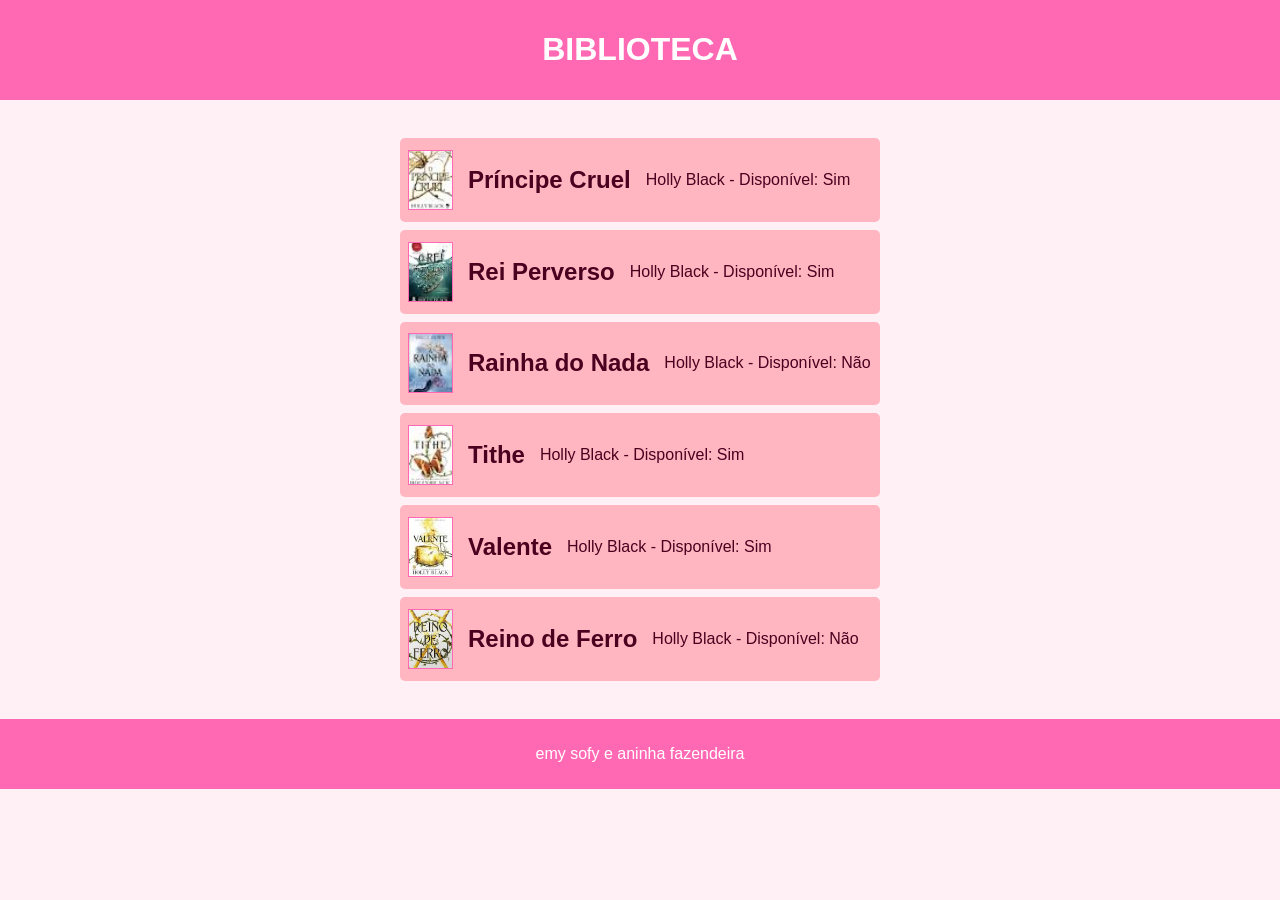
<file: index.html>
<!DOCTYPE html>
<html lang="pt-BR">
<head>
    <meta charset="UTF-8">
    <meta name="viewport" content="width=device-width, initial-scale=1.0">
    <title>Biblioteca</title>
    <link rel="stylesheet" href="style.css">
</head>
<body>

    <header>
        <h1>BIBLIOTECA</h1>
    </header>

    <main>

        <article class="livro">
            <a href="formulario.html?livro=principe">
                <img src="img/pc.jpg" alt="Capa Príncipe Cruel">
                <h2>Príncipe Cruel</h2>
                <p>Holly Black - Disponível: Sim</p>
            </a>
        </article>

        <article class="livro">
            <a href="formulario.html?livro=rei">
                <img src="img/rp.jpg" alt="Capa Rei Perverso">
                <h2>Rei Perverso</h2>
                <p>Holly Black - Disponível: Sim</p>
            </a>
        </article>

        <article class="livro">
            <img src="img/rdn.jpg" alt="Capa Rainha do Nada">
            <h2>Rainha do Nada</h2>
            <p>Holly Black - Disponível: Não</p>
        </article>

        <article class="livro">
            <a href="formulario.html?livro=tithe">
                <img src="img/tithe.jpg" alt="Capa Tithe">
                <h2>Tithe</h2>
                <p>Holly Black - Disponível: Sim</p>
            </a>
        </article>

        <article class="livro">
            <a href="formulario.html?livro=valente">
                <img src="img/valente.jpg" alt="Capa Valente">
                <h2>Valente</h2>
                <p>Holly Black - Disponível: Sim</p>
            </a>
        </article>

        <article class="livro">
            <img src="img/rdf.jpg" alt="Capa Reino de Ferro">
            <h2>Reino de Ferro</h2>
            <p>Holly Black - Disponível: Não</p>
        </article>

    </main>

    <footer>
        <p>emy sofy e aninha fazendeira</p>
    </footer>

</body>
</html>
</file>
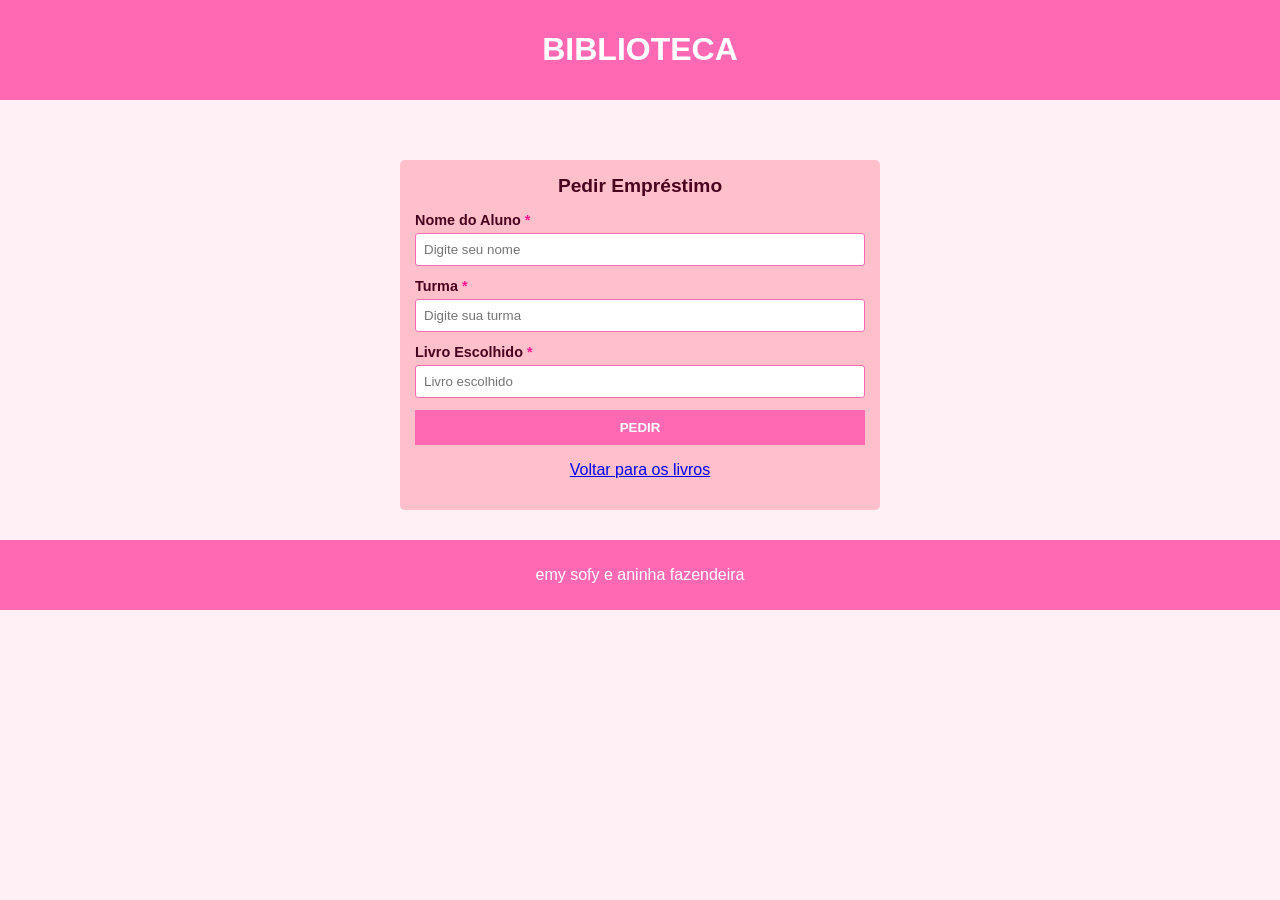
<file: formulario.html>
<!DOCTYPE html>
<html lang="pt-BR">
<head>
    <meta charset="UTF-8">
    <meta name="viewport" content="width=device-width, initial-scale=1.0">
    <title>Empréstimo de Livros</title>
    <link rel="stylesheet" href="style.css">
</head>
<body>

    <header>
        <h1>BIBLIOTECA</h1>
    </header>

    <main>

        <form id="form" onsubmit="enviarPedido(event)">

            <h2>Pedir Empréstimo</h2>

            <div class="campo">
                <label for="nome">Nome do Aluno <span class="marcador">*</span></label>
                <input type="text" id="nome" placeholder="Digite seu nome" required>
            </div>

            <div class="campo">
                <label for="turma">Turma <span class="marcador">*</span></label>
                <input type="text" id="turma" placeholder="Digite sua turma" required>
            </div>

            <div class="campo">
                <label for="livro">Livro Escolhido <span class="marcador">*</span></label>
                <input type="text" id="livro" placeholder="Livro escolhido" required readonly>
            </div>

            <button type="submit">PEDIR</button>

            <p class="voltar">
                <a href="index.html">Voltar para os livros</a>
            </p>

        </form>

    </main>

    <footer>
        <p>emy sofy e aninha fazendeira</p>
    </footer>

    <script src="script.js"></script>

</body>
</html>
</file>
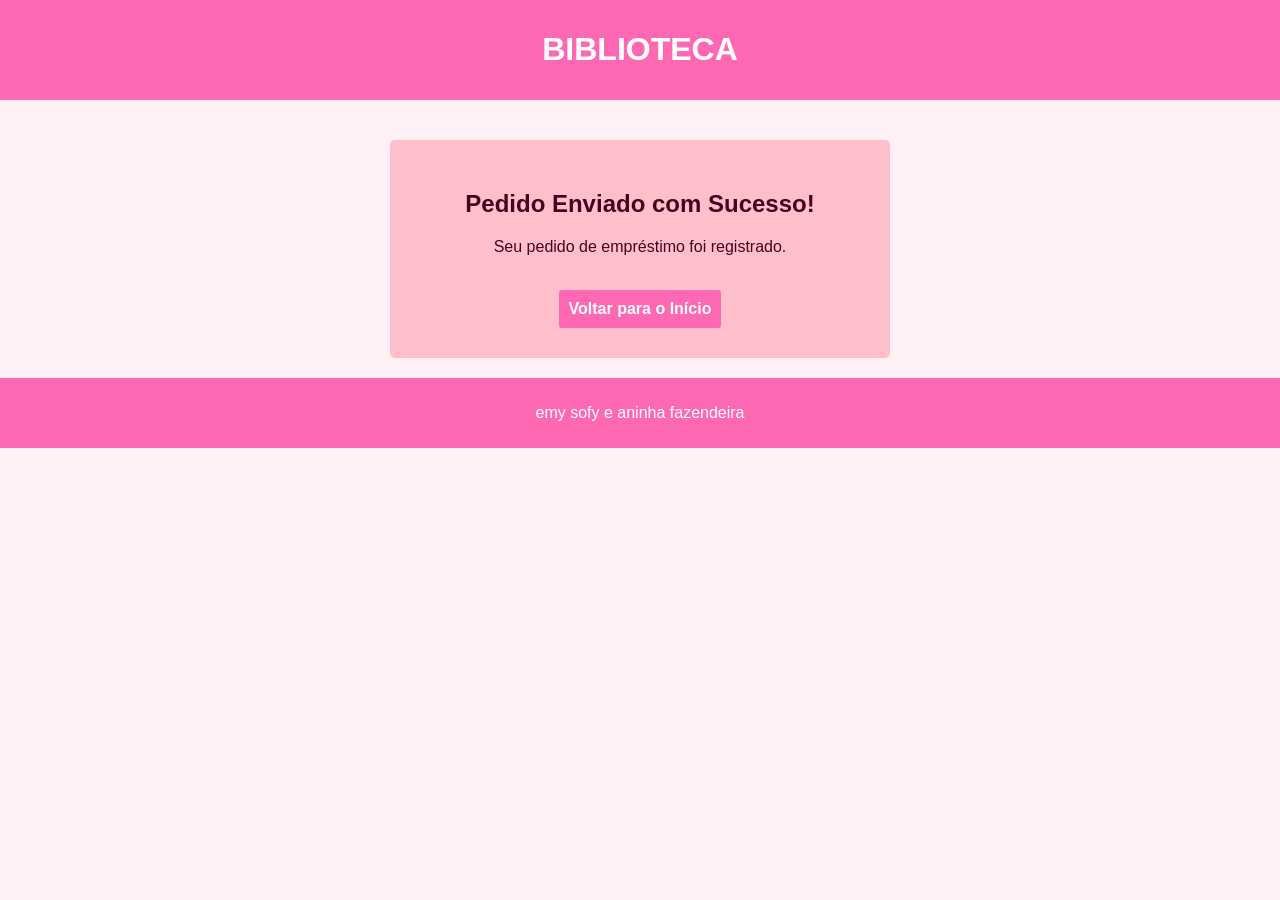
<file: sucesso.html>
<!DOCTYPE html>
<html lang="pt-BR">
<head>
    <meta charset="UTF-8">
    <meta name="viewport" content="width=device-width, initial-scale=1.0">
    <title>Pedido Enviado</title>
    <link rel="stylesheet" href="style.css">
</head>
<body>

    <header>
        <h1>BIBLIOTECA</h1>
    </header>

    <main class="sucesso">

        <h2>Pedido Enviado com Sucesso!</h2>

        <p>Seu pedido de empréstimo foi registrado.</p>

        <br>

        <a href="index.html" class="botao-voltar">
            Voltar para o Início
        </a>

    </main>

    <footer>
        <p>emy sofy e aninha fazendeira</p>
    </footer>

</body>
</html>
</file>
<file: style.css>
* {
    box-sizing: border-box;
    font-family: sans-serif;
}

body {
    margin: 0;
    background: #fff0f5;
    color: #4a001f;
}

header {
    background: #ff69b4;
    color: white;
    text-align: center;
    padding: 10px;
}

main {
    width: 90%;
    max-width: 500px;
    margin: 20px auto;
    padding: 10px;
}

.livro {
    background: #ffb6c1;
    margin: 8px 0;
    padding: 8px;
    border-radius: 5px;
}

.livro,
.livro a {
    display: flex;
    align-items: center;
    color: #4a001f;
    text-decoration: none;
    gap: 15px;
}

.livro a:hover {
    background: #ffc0cb;
}

h3 {
    font-size: 1rem;
    margin: 0;
}

img {
    width: 45px;
    height: 60px;
    object-fit: cover;
    background: #ffc0cb;
    border: 1px solid #ff69b4;
}

form {
    background: #ffc0cb;
    padding: 15px;
    margin-top: 30px;
    border-radius: 5px;
}

form h2 {
    font-size: 1.2rem;
    margin-top: 0;
    margin-bottom: 15px;
    text-align: center;
}

.campo {
    margin-bottom: 12px;
}

label {
    display: block;
    font-weight: bold;
    margin-bottom: 5px;
    font-size: 0.9rem;
}

.marcador {
    color: #ff1493;
}

input {
    width: 100%;
    padding: 8px;
    border: 1px solid #ff69b4;
    border-radius: 3px;
}

button {
    width: 100%;
    background: #ff69b4;
    color: white;
    padding: 10px;
    border: none;
    font-weight: bold;
    cursor: pointer;
}

button:hover {
    background: #ff1493;
}

.voltar {
    text-align: center;
}

.sucesso {
    text-align: center;
    background: #ffc0cb;
    padding: 30px;
    margin-top: 40px;
    border-radius: 5px;
}

.botao-voltar {
    display: inline-block;
    background: #ff69b4;
    color: white;
    padding: 10px;
    text-decoration: none;
    font-weight: bold;
    border-radius: 3px;
}

footer {
    background: #ff69b4;
    color: white;
    text-align: center;
    padding: 10px;
    margin-top: 20px;
}
</file>
